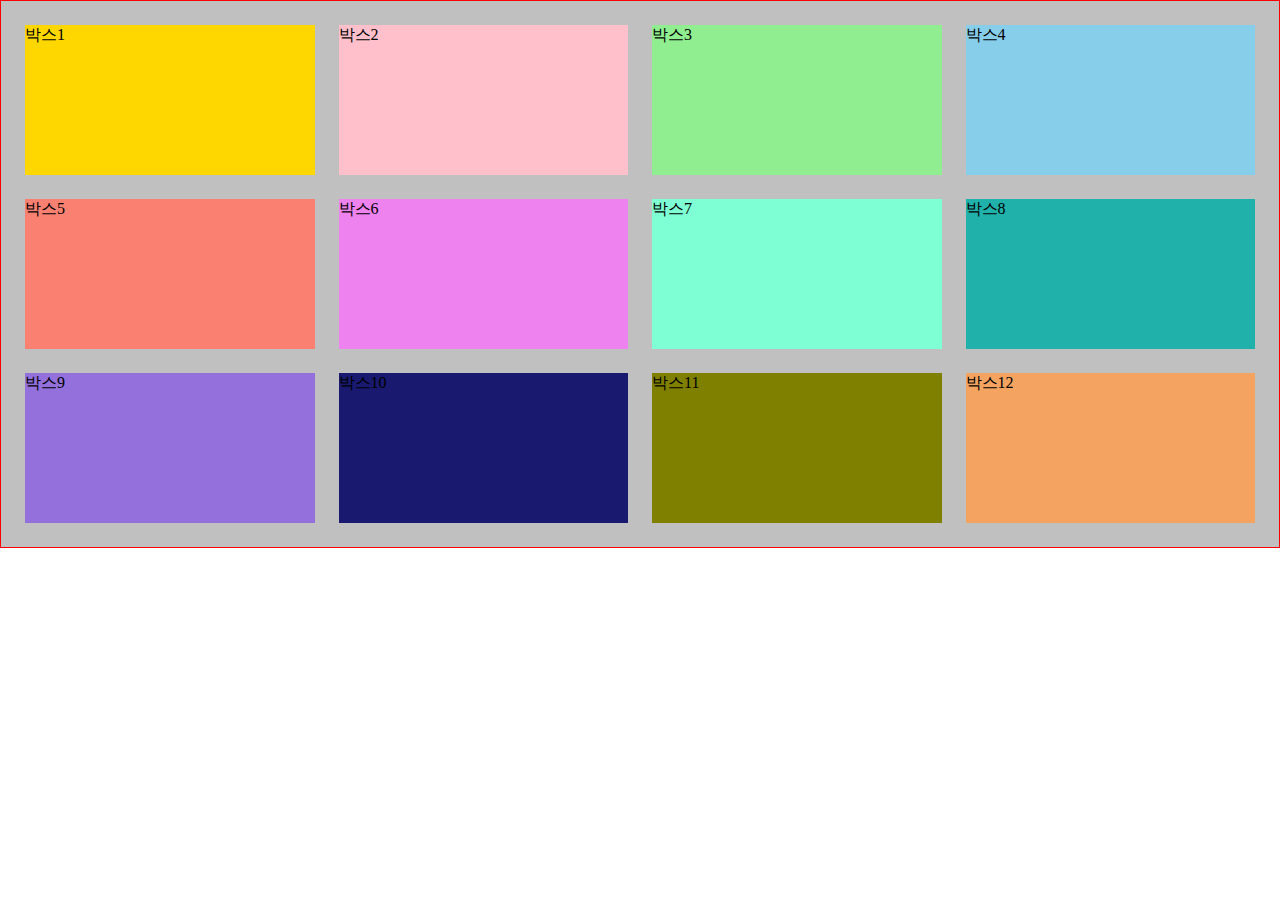
<file: flex-layout.html>
<!DOCTYPE html>
<html lang="ko-KR">

<head>
  <meta charset="UTF-8" />
  <meta http-equiv="X-UA-Compatible" content="IE=edge" />
  <meta name="viewport" content="width=device-width, initial-scale=1.0" />
  <title>반응형 레이아웃</title>
  <link rel="stylesheet" href="./styles/flex-layout.css" />
</head>

<body>
  <div class="container">
    <div class="group1">
      <div class="box">박스1</div>
    </div>
    <div class="group2">
      <div class="box">박스2</div>
    </div>
    <div class="group3">
      <div class="box">박스3</div>
    </div>
    <div class="group4">
      <div class="box">박스4</div>
    </div>
    <div class="group5">
      <div class="box">박스5</div>
    </div>
    <div class="group6">
      <div class="box">박스6</div>
    </div>
    <div class="group7">
      <div class="box">박스7</div>
    </div>
    <div class="group8">
      <div class="box">박스8</div>
    </div>
    <div class="group9">
      <div class="box">박스9</div>
    </div>
    <div class="group10">
      <div class="box">박스10</div>
    </div>
    <div class="group11">
      <div class="box">박스11</div>
    </div>
    <div class="group12">
      <div class="box">박스12</div>
    </div>
  </div>
</body>

</html>
</file>
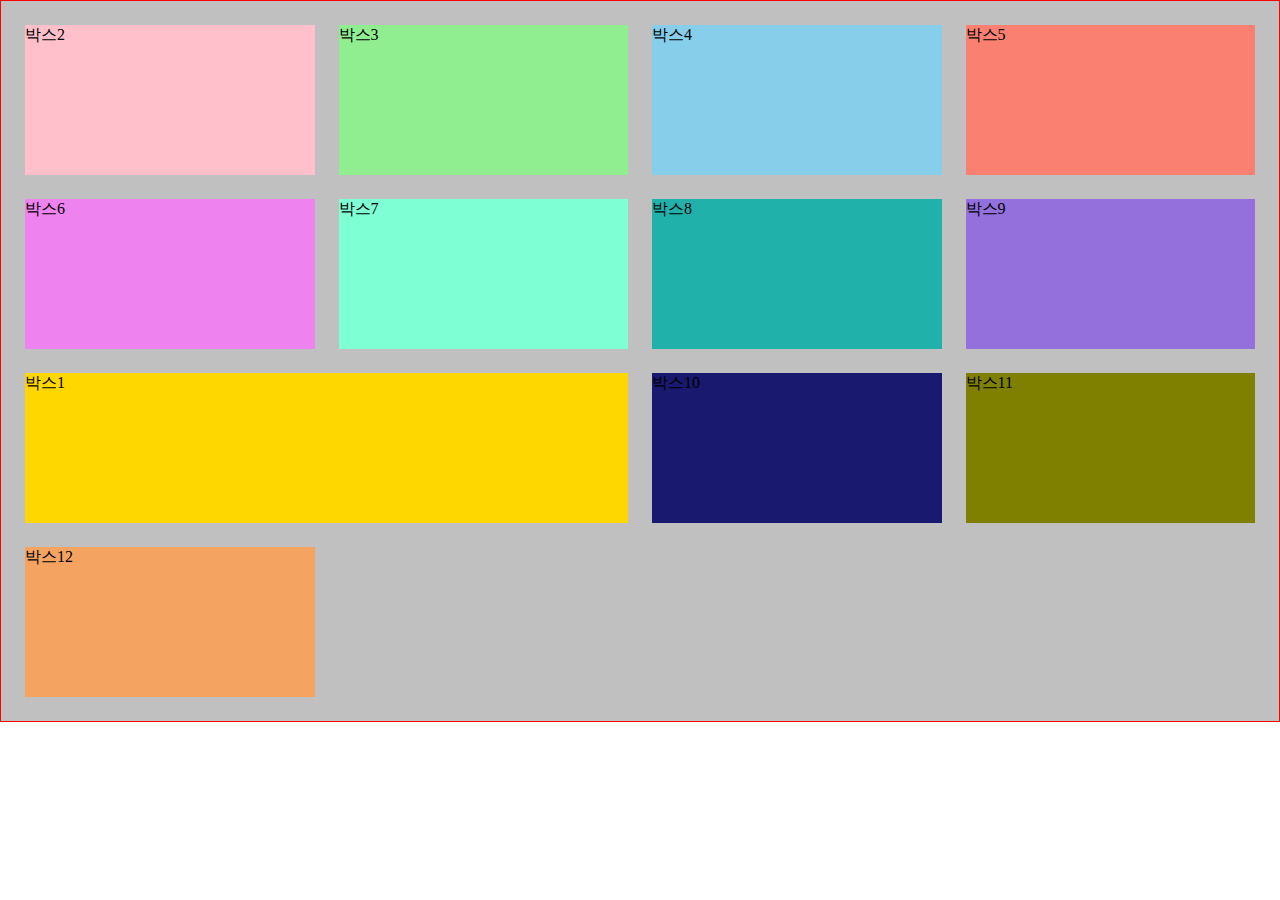
<file: grid-layout.html>
<!DOCTYPE html>
<html lang="ko-KR">
<head>
  <meta charset="UTF-8" />
  <meta http-equiv="X-UA-Compatible" content="IE=edge" />
  <meta name="viewport" content="width=device-width, initial-scale=1.0" />
  <title>Grid를 활용한 반응형 레이아웃</title>
  <link rel="stylesheet" href="./styles/grid-layout.css" />
</head>
<body>
  <div class="container">
    <div class="group1">박스1</div>
    <div class="group2">박스2</div>
    <div class="group3">박스3</div>
    <div class="group4">박스4</div>
    <div class="group5">박스5</div>
    <div class="group6">박스6</div>
    <div class="group7">박스7</div>
    <div class="group8">박스8</div>
    <div class="group9">박스9</div>
    <div class="group10">박스10</div>
    <div class="group11">박스11</div>
    <div class="group12">박스12</div>
  </div>
</body>
</html>
</file>
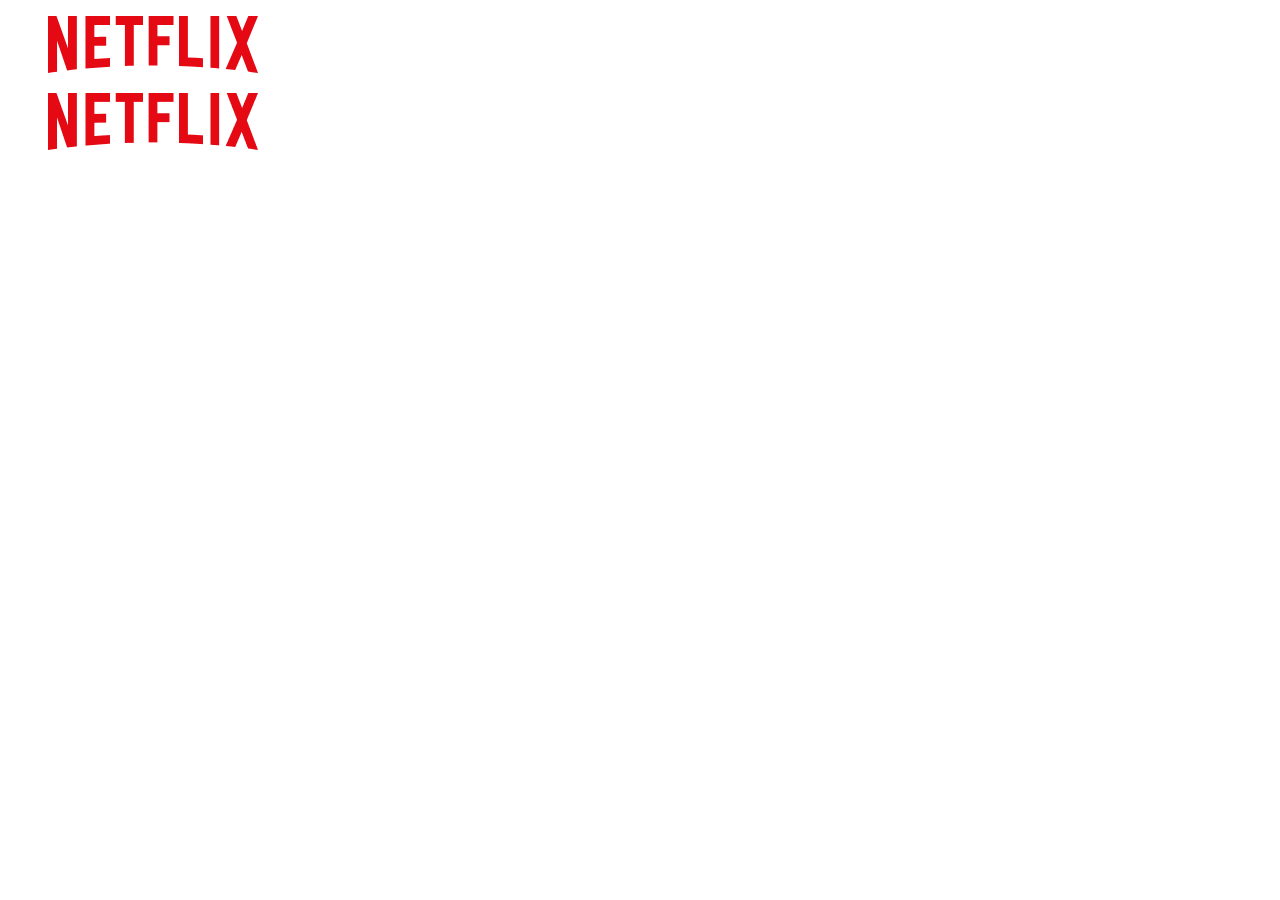
<file: picture.html>
<!DOCTYPE html>
<html lang="ko-KR">
<head>
  <meta charset="UTF-8" />
  <meta http-equiv="X-UA-Compatible" content="IE=edge" />
  <meta name="viewport" content="width=device-width, initial-scale=1.0" />
  <title>Picture 요소</title>
  <link rel="stylesheet" href="./styles/picture.css" />
</head>
<body>
  <figure class="svg1">
    <svg aria-label="Netflix" width="210" height="57" viewBox="0 0 210 57" fill="none" xmlns="http://www.w3.org/2000/svg">
      <path
        d="M198.768 27.1332L210 57C206.689 56.5245 203.38 55.9297 200.009 55.3954L193.682 38.8904L187.18 54.0313C183.988 53.497 180.853 53.3172 177.661 52.9022L189.072 26.777L178.725 0H188.304L194.097 14.961L200.306 0H210L198.768 27.1332ZM171.158 0H162.467V51.775C165.305 51.953 168.261 52.0706 171.158 52.4268V0ZM154.958 51.1801C147.036 50.6459 139.113 50.1722 131.015 49.9923V0H139.881V41.5617C144.967 41.681 150.051 42.096 154.958 42.3328V51.1801ZM121.554 20.2466V29.1527H109.436V49.3993H100.685V0H125.516V8.90608H109.436V20.2466H121.554ZM85.7857 8.90608V49.8748C82.8296 49.8748 79.8151 49.8748 76.9175 49.9923V8.90608H67.7533V0H95.0085V8.90608H85.7857ZM58.1758 29.6264C54.2746 29.6264 49.6623 29.6264 46.3516 29.8063V43.047C51.5544 42.689 56.7572 42.2741 62.0185 42.096V50.6459L37.4835 52.6066V0H62.0185V8.90608H46.3516V20.8984C49.7811 20.8984 55.0424 20.7203 58.1758 20.7203V29.6264ZM9.04547 24.64V55.7516C5.85358 56.1096 3.01457 56.5245 0 57V0H8.45497L19.983 32.36V0H28.8512V53.3172C25.7178 53.8532 22.5259 54.0313 19.1549 54.505L9.04547 24.64Z"
        fill="#E50914" />
    </svg>
  </figure>
  <!-- <figure class="svg2">
    <img src="./assets/netflix.svg" alt="" />
  </figure> -->
  <figure>
    <picture>
      <source srcset="./assets/netflix.svg" type="image/svg" />
      <img class="" 
        src="./assets/netflix.png"
        srcset="./assets/netflix@2x.png 2x" alt="넷플릭스" />
    </picture>
  </figure>
</body>
</html>
</file>
<file: styles/flex-layout.css>
* {
  box-sizing: border-box;
}

body {
  margin: 0;
}

.group1 .box {
  background: gold;
}
.group2 .box {
  background: pink;
}
.group3 .box {
  background: lightgreen;
}
.group4 .box {
  background: skyblue;
}
.group5 .box {
  background: salmon;
}
.group6 .box {
  background: violet;
}
.group7 .box {
  background: aquamarine;
}
.group8 .box {
  background: lightseagreen;
}
.group9 .box {
  background: MediumPurple;
}
.group10 .box {
  background: MidnightBlue;
}
.group11 .box {
  background: Olive;
}
.group12 .box {
  background: SandyBrown;
}

/* 모든 디바이스 */
.container {
  background: silver;
  border: 1px solid red;
  display: flex;
  flex-flow: row wrap;
  padding: 12px;
}

div[class*="group"] {
  width: 100%;
  margin: 0;
}

.box {
  margin: 12px;
  height: 150px;
}

/* 768px 이상일 때 */
@media (min-width: 768px) {
  div[class*="group"] {
    width: 50%;
  }
}

/* 1280px 이상일 때 */
@media (min-width: 1280px) {
  div[class*="group"] {
    width: 25%;
  }
}
</file>
<file: styles/grid-layout.css>
* {
  box-sizing: border-box;
}

body {
  margin: 0;
}

.group1 {
  background: gold;
}
.group2 {
  background: pink;
}
.group3 {
  background: lightgreen;
}
.group4 {
  background: skyblue;
}
.group5 {
  background: salmon;
}
.group6 {
  background: violet;
}
.group7 {
  background: aquamarine;
}
.group8 {
  background: lightseagreen;
}
.group9 {
  background: MediumPurple;
}
.group10 {
  background: MidnightBlue;
}
.group11 {
  background: Olive;
}
.group12 {
  background: SandyBrown;
}

.container {
  background:silver;
  border:1px solid red;
  display:grid;
  grid-template-rows:auto;
  padding:24px;
  gap:24px
}

[class*="group"]{
  height:150px;
}

/* small device */
@media (max-width:767px){
  .container {
    grid-template-columns:repeat(1, 1fr);
  }
}

/* medium device */
@media (min-width:768px){
  .container {
    grid-template-columns: repeat(2, 1fr);
  }
}

/* large device */
@media (min-width:1280px){
  .container {
    grid-template-columns: repeat(4, 1fr);
  }

  .group1{
    grid-row-start:3;
    grid-column-end: 2;
    grid-column-end: span 2;
  }
}
</file>
<file: styles/picture.css>
.svg1 path {
  transition: all 400ms;
}
.svg1 path:hover {
  fill: blue;
}
</file>
